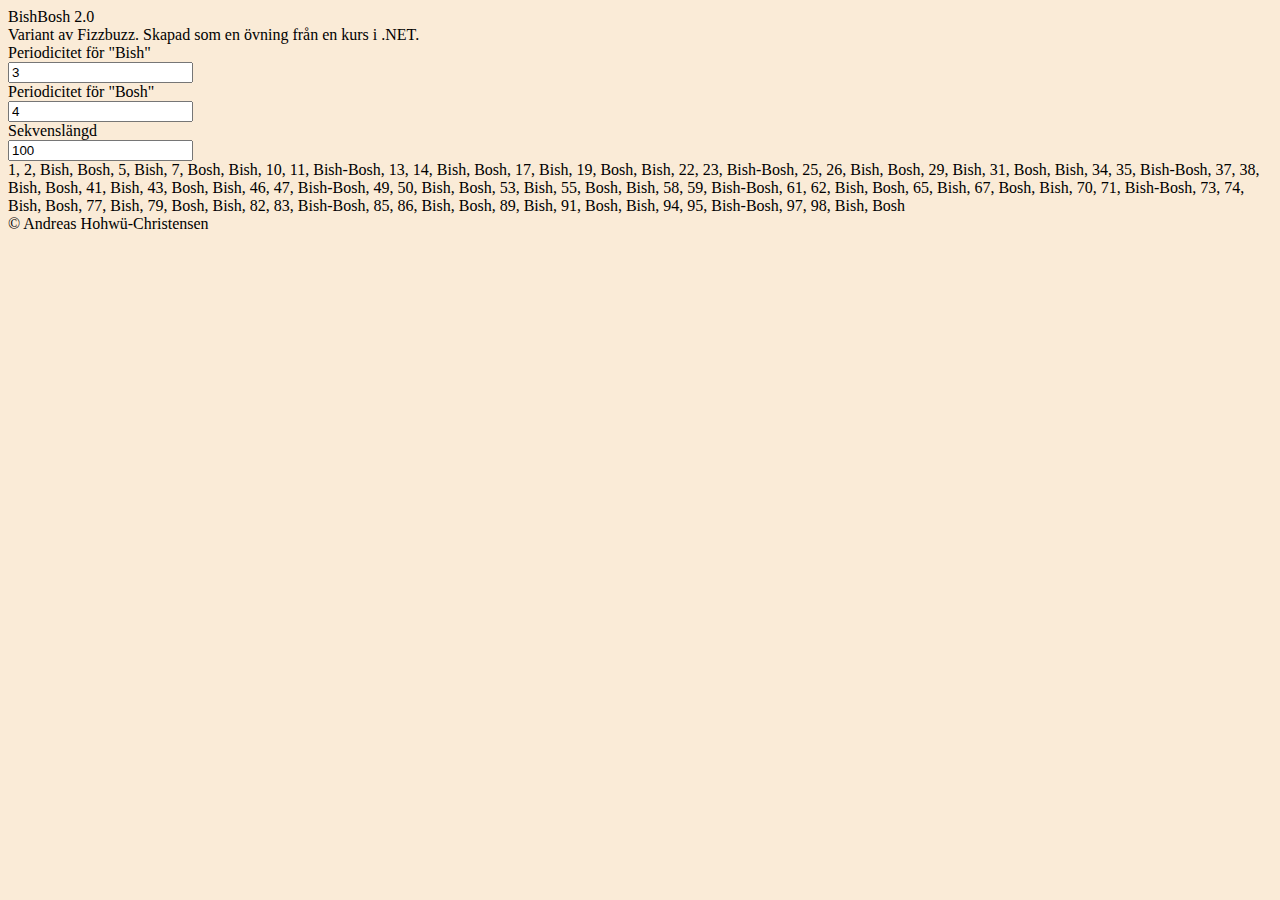
<file: index.html>
<!DOCTYPE html>
<html lang="en">
<head>
    <meta charset="UTF-8">
    <meta name="viewport" content="width=device-width, initial-scale=1.0">
    <title>BishBosh 2.0</title>
    <link rel="stylesheet" href="https://cdn.jsdelivr.net/npm/bootstrap@5.3.2/dist/css/bootstrap.min.css" integrity="sha384-T3c6CoIi6uLrA9TneNEoa7RxnatzjcDSCmG1MXxSR1GAsXEV/Dwwykc2MPK8M2HN" crossorigin="anonymous">
    <link rel="stylesheet" href="style.css">
</head>
<body>
    <header class = "container">
        BishBosh 2.0
    </header>
    <main class = "container">
        <div class ="row">
            Variant av Fizzbuzz. Skapad som en övning från en kurs i .NET.
        </div>
        <div class = "row">
            <form>
                <div class = "row">
                    <div class = "col-12 col-sm-4">
                        <label for = "bish">Periodicitet för "Bish"</label>
                    </div>
                    <div class = "col">
                        <input id = "bish" value = 3>
                    </div>
                </div>
                <div class = "row">
                    <div class = "col-12 col-sm-4">
                        <label for = "bosh">Periodicitet för "Bosh"</label>
                    </div>
                    <div class = "col">
                        <input id = "bosh" value = 4>
                    </div>
                </div>
                <div class = "row">
                    <div class = "col-12 col-sm-4">
                        <label for = "length">Sekvenslängd</label>
                    </div>
                    <div class = "col">
                        <input id = "length" value = 100>
                    </div>
                </div>
                <div class = "row">
                    <output id = "output">

                    </output>
                </div>

            </form>
        </div>
    </main>
    <footer class = "container">
        &copy; Andreas Hohwü-Christensen
    </footer>
    <script src = "bishbosh.js" ></script>
</body>
</html>
</file>
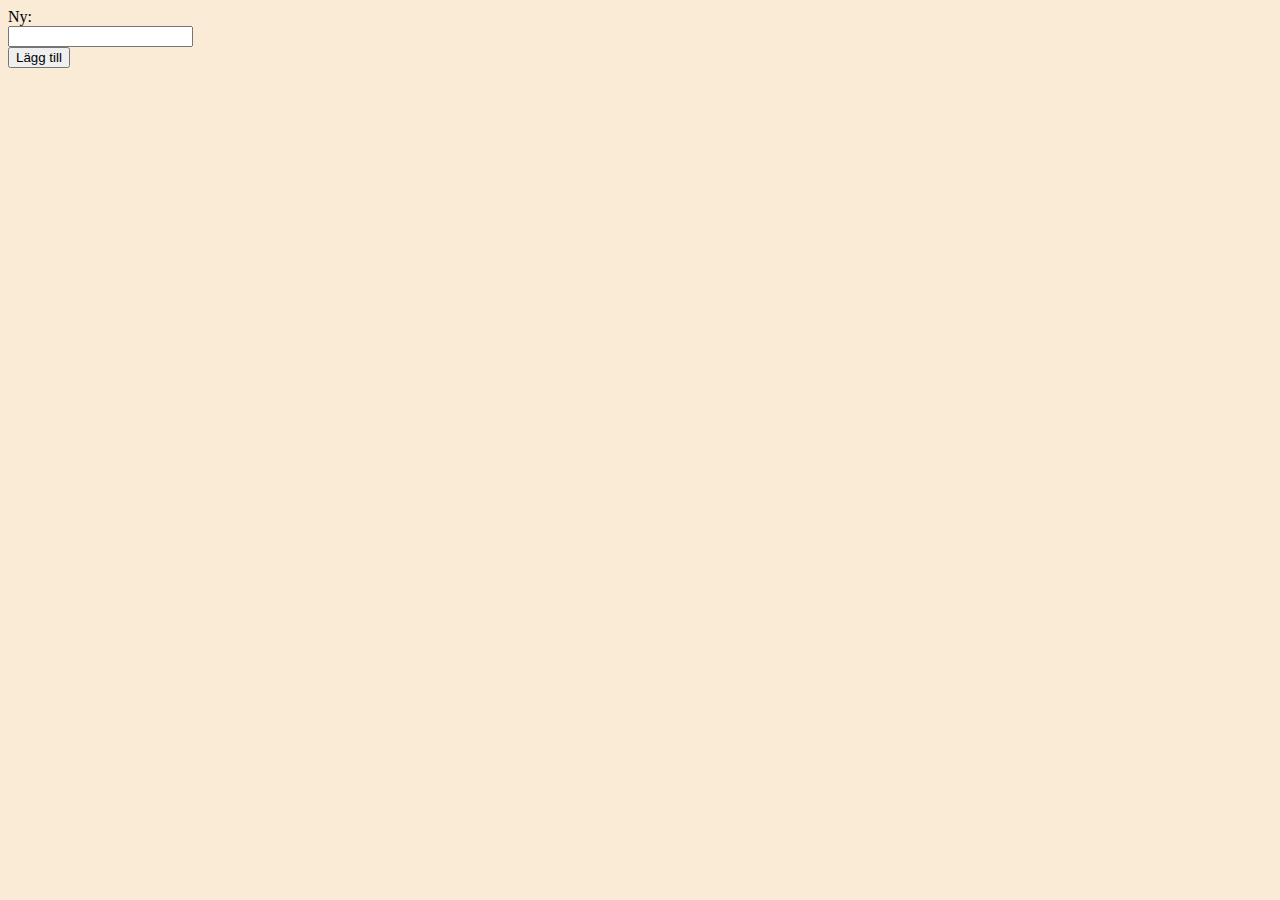
<file: todo.html>
<!DOCTYPE html>
<html lang="en">

<head>
    <meta charset="UTF-8">
    <meta name="viewport" content="width=device-width, initial-scale=1.0">
    <link rel="stylesheet" href="https://cdn.jsdelivr.net/npm/bootstrap@5.3.2/dist/css/bootstrap.min.css"
        integrity="sha384-T3c6CoIi6uLrA9TneNEoa7RxnatzjcDSCmG1MXxSR1GAsXEV/Dwwykc2MPK8M2HN" crossorigin="anonymous">
    <!-- 84 KB of css and more than twice that of woff and woff2 for one icon. Maybe I should have gone with the svg element instead.-->
    <link rel="stylesheet" href="https://cdn.jsdelivr.net/npm/bootstrap-icons@1.11.3/font/bootstrap-icons.min.css">
    <link rel="stylesheet" href="style.css">
    <title>Planerade inköp</title>
</head>

<body class="container">
    <div class="row">
        <div class="col-auto">
            <label for="input">Ny:</label>
        </div>
        <div class="col-auto">
            <input id="input">
        </div>
        <div class="col-auto">
            <button id="add" type = "button">Lägg till</button>
        </div>
    </div>
    <div class = "col" id = "list">
        
    </div>
    <script src = "todo.js"></script>

</body>

</html>
</file>
<file: style.css>
body{
    background-color: antiquewhite;
}

.active-list-entry{
    background-color: beige;
}

.inactive-list-entry{
    background-color:darkgrey;
    text-decoration: line-through;
}
</file>
